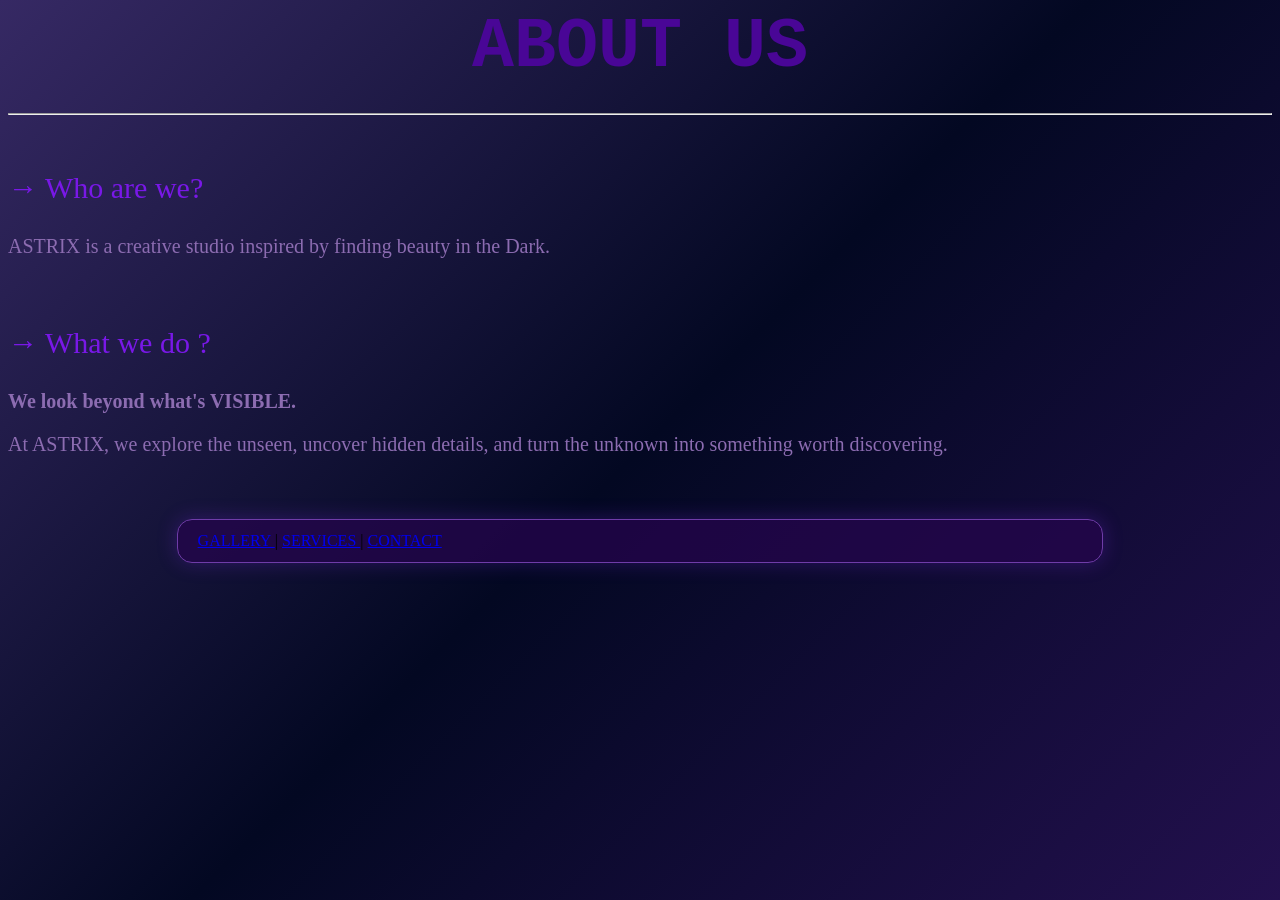
<file: nimra/about.html>
<html>
    <head>
        <title> about  </title>
        <style>
            body {
                   background: linear-gradient(135deg, #362964, #030822, #23104e);
                 }
           p{
              color:#8c6cb1;
              font-size:20px;
            }
            .size{
               font-size: 30px;
               color:#7918e7 ;
            }
            h1{
                color:#490696;
                font-size: 70px;
                text-align: center;
                margin-bottom: 0 ;
                font-family:'Courier New', Courier, monospace;
            }
             nav {
    background-color: rgba(37, 5, 77, 0.75);
    padding: 12px 20px;
    width: 70%;
    margin: 25px auto;
    border-radius: 15px;
    border: 1px solid #6f3ca8;
    box-shadow: 0 0 20px rgba(140, 44, 255, 0.25);
}
        </style>
    </head>
    <body>
        
        <h1> ABOUT US </h1> <br> <hr> <br>
        <p class="size">→ Who are we?</p> 
        <p>  ASTRIX is a creative studio inspired by finding beauty in the Dark.</p>
        <br>
        <p class="size">→ What we do ?</p>
        <p><b> We look beyond what's VISIBLE.</b> </p>
        <p> At ASTRIX, we explore the unseen, uncover hidden details, and turn the unknown into something worth discovering.</p>
        <br> 
         <nav>    
                <a href="gallery.html"> GALLERY </a> |
                <a href="services.html"> SERVICES </a> | 
                <a href="contact.html"> CONTACT </a> 
            </nav>
    </body>
</html>
</file>
